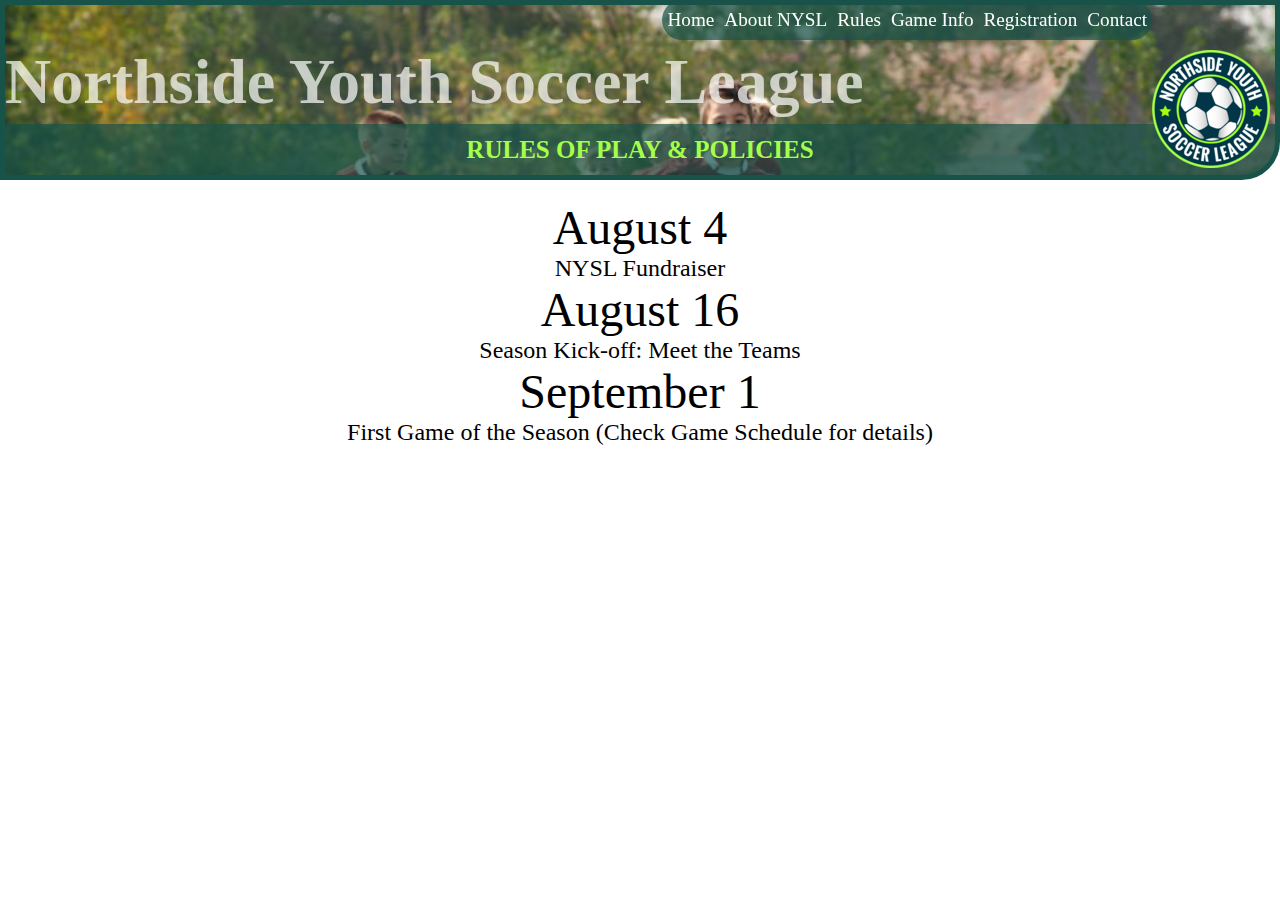
<file: index.html>
<!DOCTYPE html>
<html lang="en">
<head>
    <meta charset="UTF-8">
    <meta http-equiv="X-UA-Compatible" content="IE=edge">
    <meta name="viewport" content="width=device-width, initial-scale=1.0">
    <link rel="stylesheet" href="./styles/nysl_4.css">
    <title>Home</title>
</head>
<body>
    <a id="enc" href="./">
        <header>
            <h1>Northside Youth Soccer League</h1>
            <h2>RULES OF PLAY & POLICIES</h2>
        </header>
        <img id="logo" src="./img/nysl_logo.png" alt="Logotipo">
        <img id="logo1" src="./img/nysl_logo1.png" alt="Logotipo">
    </a>
    <div class="nav">
        <nav>
            <a id="act" href="#">Home</a>
            <a href="./about.html">About NYSL</a>
            <a href="./rules.html">Rules</a>
            <a href="./game_info.html">Game Info</a>
            <a href="./registration.html">Registration</a>
            <a href="./contact.html">Contact</a>
        </nav>
    </div>
   <main>
       <!-- lista descriptiva-->
       <dl>
            <dt>August 4</dt>
            <dd>NYSL Fundraiser</dd>
            <dt>August 16</dt>
            <dd>Season Kick-off: Meet the Teams</dd>
            <dt>September 1</dt>
            <dd>First Game of the Season (Check Game Schedule for details)</dd>
       </dl>
   </main>
   <script src="./js/main.js"></script>
</body>
</html>
</file>
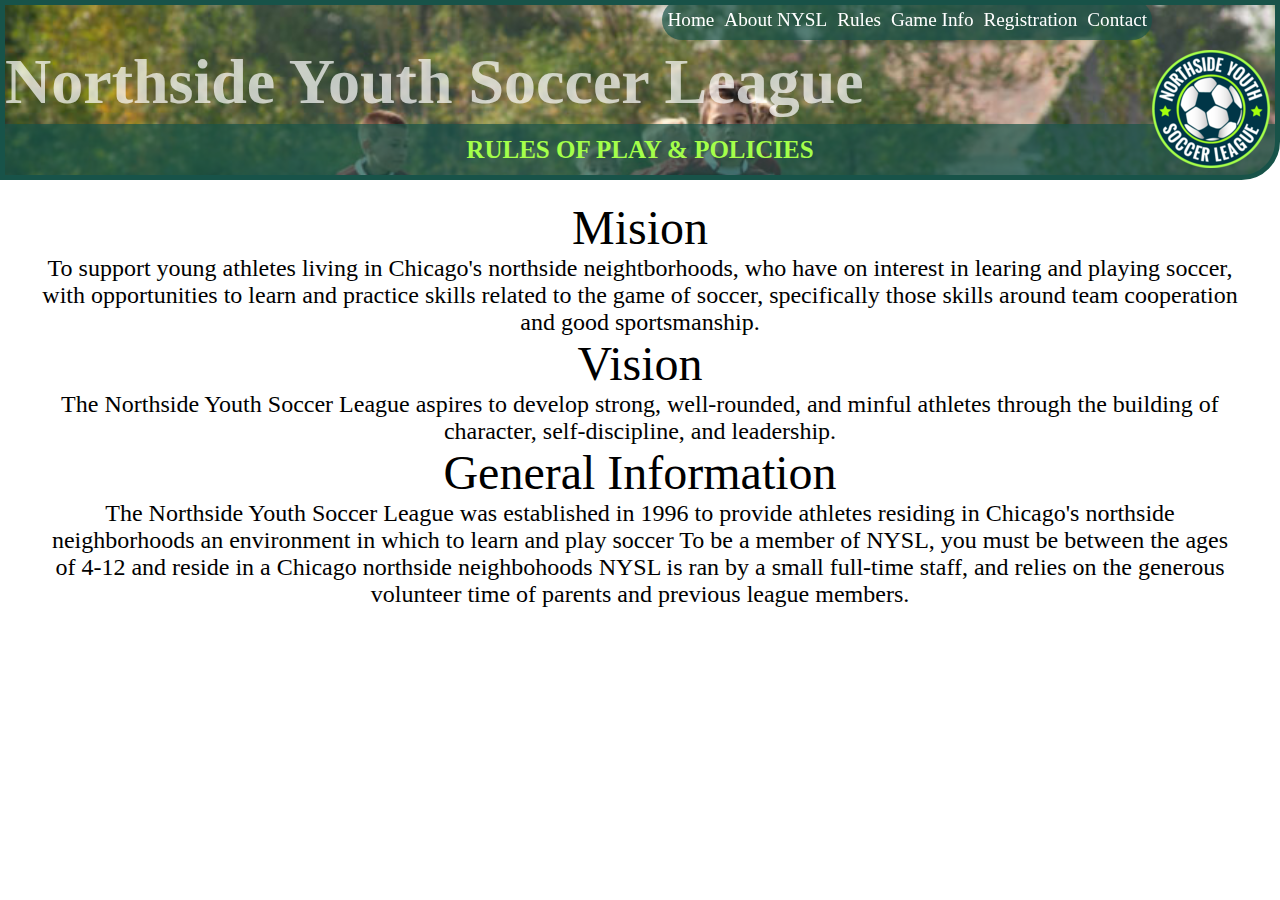
<file: about.html>
<!DOCTYPE html>
<html lang="en">
<head>
    <meta charset="UTF-8">
    <meta http-equiv="X-UA-Compatible" content="IE=edge">
    <meta name="viewport" content="width=device-width, initial-scale=1.0">
    <link rel="stylesheet" href="./styles/nysl_4.css">
    <title>About</title>
</head>
<body>
    <a id="enc" href="./">
        <header>
            <h1>Northside Youth Soccer League</h1>
            <h2>RULES OF PLAY & POLICIES</h2>
        </header>
        <img id="logo" src="./img/nysl_logo.png" alt="Logotipo">
        <img id="logo1" src="./img/nysl_logo1.png" alt="Logotipo">
    </a>
    <div class="nav">
        <nav>
            <a href="./">Home</a>
            <a id="act" href="#">About NYSL</a>
            <a href="./rules.html">Rules</a>
            <a href="./game_info.html">Game Info</a>
            <a href="./registration.html">Registration</a>
            <a href="./contact.html">Contact</a>
        </nav>
    </div>
   <main>
       <!-- lista descriptiva-->
       <dl id="about">
            <dt>Mision</dt>
            <dd>To support young athletes living in Chicago's northside neightborhoods, who have on interest in learing and playing soccer, with opportunities to learn and practice skills related to the game of soccer, specifically those skills around team cooperation and good sportsmanship.</dd>
            <dt>Vision</dt>
            <dd>The Northside Youth Soccer League aspires to develop strong, well-rounded, and minful athletes through the building of character, self-discipline, and leadership.</dd>
            <dt>General Information</dt>
            <dd>The Northside Youth Soccer League was established in 1996 to provide athletes residing in Chicago's northside neighborhoods an environment in which to learn and play soccer To be a member of NYSL, you must be between the ages of 4-12 and reside in a Chicago northside neighbohoods NYSL is ran by a small full-time staff, and relies on the generous volunteer time of parents and previous league members.</dd>
       </dl>
   </main>
</body>
</html>
</file>
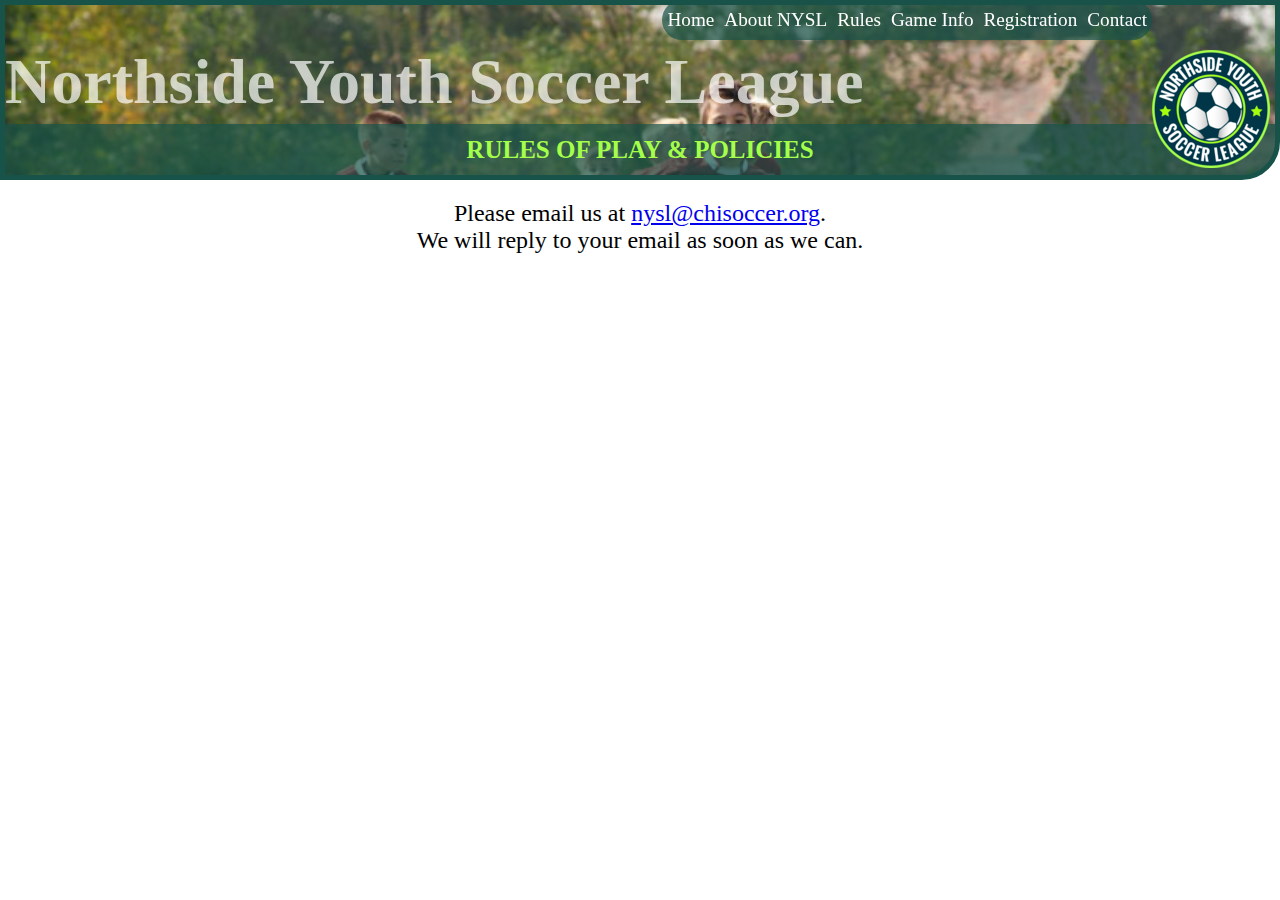
<file: contact.html>
<!DOCTYPE html>
<html lang="en">
<head>
    <meta charset="UTF-8">
    <meta http-equiv="X-UA-Compatible" content="IE=edge">
    <meta name="viewport" content="width=device-width, initial-scale=1.0">
    <link rel="stylesheet" href="./styles/nysl_4.css">
    <title>Home</title>
</head>
<body>
    <a id="enc" href="./">
        <header>
            <h1>Northside Youth Soccer League</h1>
            <h2>RULES OF PLAY & POLICIES</h2>
        </header>
        <img id="logo" src="./img/nysl_logo.png" alt="Logotipo">
        <img id="logo1" src="./img/nysl_logo1.png" alt="Logotipo">
    </a>
    <div class="nav">
        <nav>
            <a href="./">Home</a>
            <a href="./about.html">About NYSL</a>
            <a href="./rules.html">Rules</a>
            <a href="./game_info.html">Game Info</a>
            <a href="./registration.html">Registration</a>
            <a id="act" href="#">Contact</a>
        </nav>
    </div>
   <main>
       <div id="cont">
           <p>Please email us at <a href="mailto:nysl@chisoccer.org">nysl@chisoccer.org</a>.</p>
           <p>We will reply to your email as soon as we can.</p>
       </div>
   </main>
</body>
</html>
</file>
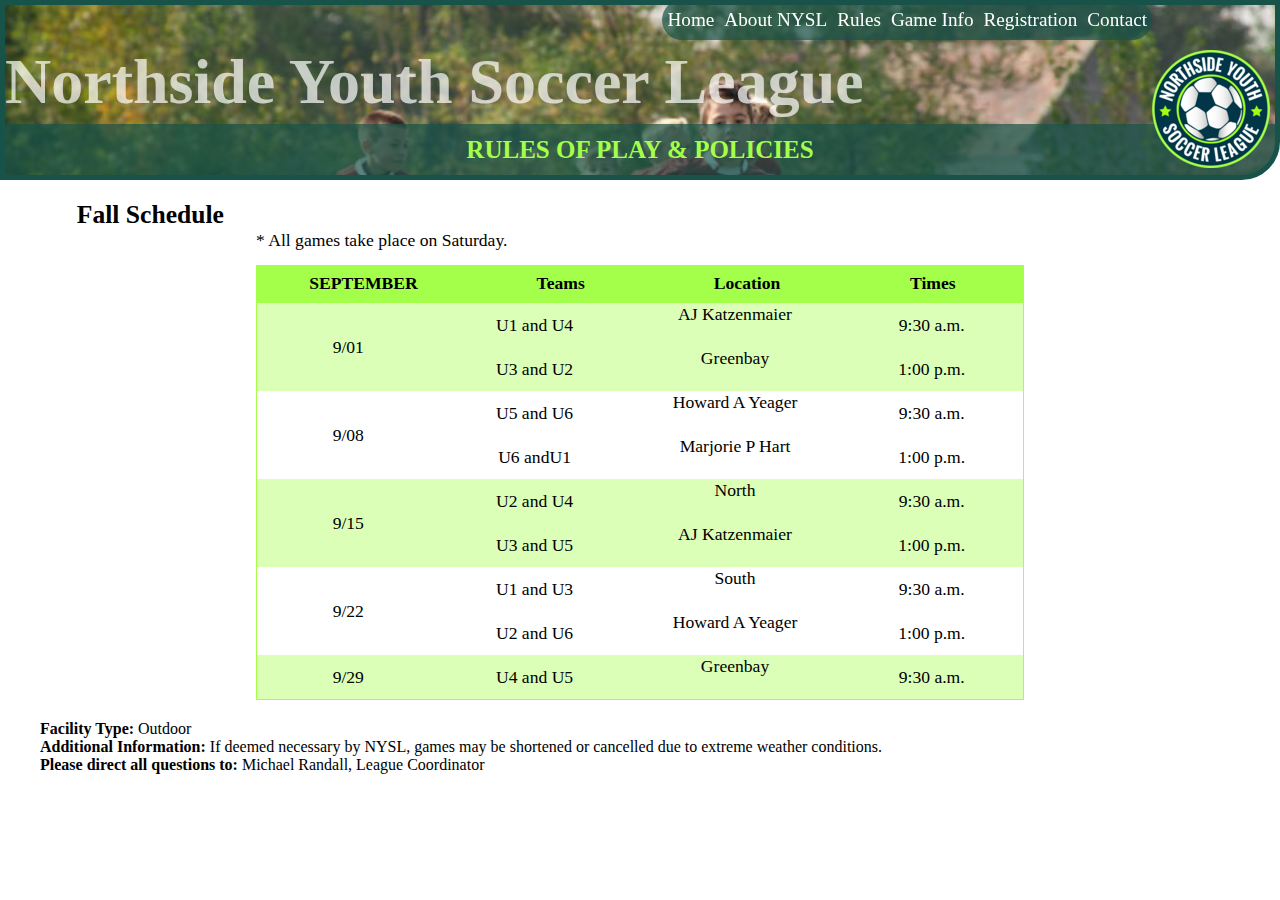
<file: game_info.html>
<!DOCTYPE html>
<html lang="en">
<head>
    <meta charset="UTF-8">
    <meta http-equiv="X-UA-Compatible" content="IE=edge">
    <meta name="viewport" content="width=device-width, initial-scale=1.0">
    <link rel="stylesheet" href="./styles/nysl_4.css">
    <title>Game Info</title>
</head>
<body>
    <a id="enc" href="./">
        <header>
            <h1>Northside Youth Soccer League</h1>
            <h2>RULES OF PLAY & POLICIES</h2>
        </header>
        <img id="logo" src="./img/nysl_logo.png" alt="Logotipo">
        <img id="logo1" src="./img/nysl_logo1.png" alt="Logotipo">
    </a>
    <div class="nav">
        <nav>
            <a id="act" href="./">Home</a>
            <a href="./about.html">About NYSL</a>
            <a href="./rules.html">Rules</a>
            <a id="act" href="./game_info.html">Game Info</a>
            <a href="./registration.html">Registration</a>
            <a href="./contact.html">Contact</a>
        </nav>
    </div>
    <main>
        <h3 id="t_table">Fall Schedule</h3>
        <table>
            <caption>
                * All games take place on Saturday.
            </caption>
            <thead>
                <tr>
                    <th>SEPTEMBER</th>
                    <th>Teams</th>
                    <th>Location</th>
                    <th>Times</th>
                </tr>
            </thead>
            <tbody>
                <tr>
                    <td rowspan="2">9/01</td>
                    <td>U1 and U4</td>
                    <td class="maps">AJ Katzenmaier
                        <iframe src="https://www.google.com/maps/embed?pb=!1m18!1m12!1m3!1d2949.7808848531467!2d-87.86499018504057!3d42.32587204525335!2m3!1f0!2f0!3f0!3m2!1i1024!2i768!4f13.1!3m3!1m2!1s0x880f932fbc6ba7cd%3A0xcf2bbe275c6da815!2sKatzenmaier%20School!5e0!3m2!1ses-419!2suk!4v1614691502248!5m2!1ses-419!2suk" width="100%" height="100%" style="border:0;" allowfullscreen="" loading="lazy" alt="School Map"></iframe>
                    </td>
                    <td>9:30 a.m.</td>
                </tr>
                <tr>
                    <td>U3 and U2</td>
                    <td class="maps">Greenbay
                        <iframe src="https://www.google.com/maps/embed?pb=!1m18!1m12!1m3!1d2950.011012009336!2d-87.87105288491422!3d42.32096387918946!2m3!1f0!2f0!3f0!3m2!1i1024!2i768!4f13.1!3m3!1m2!1s0x880f933bce5af881%3A0x740a7a7d548adce1!2sGreen%20Bay%20School%20(Pre-K)!5e0!3m2!1ses-419!2sar!4v1614698621868!5m2!1ses-419!2sar" width="100%" height="100%" style="border:0;" allowfullscreen="" loading="lazy"></iframe>
                    </td>
                    <td>1:00 p.m.</td>
                </tr>
                <tr>
                    <td rowspan="2">9/08</td>
                    <td>U5 and U6</td>
                    <td class="maps">Howard A Yeager
                        <iframe src="https://www.google.com/maps/embed?pb=!1m18!1m12!1m3!1d2950.2700626313863!2d-87.85606978491447!3d42.31543827918992!2m3!1f0!2f0!3f0!3m2!1i1024!2i768!4f13.1!3m3!1m2!1s0x880feccac26b07c5%3A0x8b51fa5d6efe771a!2sHoward%20A.%20Yeager%20School%20(PREK-K)!5e0!3m2!1ses-419!2sar!4v1614698700915!5m2!1ses-419!2sar" width="100%" height="100%" style="border:0;" allowfullscreen="" loading="lazy"></iframe>
                    </td>
                    <td>9:30 a.m.</td>
                </tr>
                <tr>
                    <td>U6 andU1</td>
                    <td class="maps">Marjorie P Hart
                        <iframe src="https://www.google.com/maps/embed?pb=!1m18!1m12!1m3!1d378756.966577258!2d-88.02602109305579!3d42.12805256998808!2m3!1f0!2f0!3f0!3m2!1i1024!2i768!4f13.1!3m3!1m2!1s0x0%3A0x9a4d5f9aafd42e02!2sMarjorie%20P%20Hart%20School!5e0!3m2!1ses-419!2sar!4v1614698942517!5m2!1ses-419!2sar" width="100%" height="100%" style="border:0;" allowfullscreen="" loading="lazy"></iframe>
                    </td>
                    <td>1:00 p.m.</td>
                </tr>
                <tr>
                    <td rowspan="2">9/15</td>
                    <td>U2 and U4</td>
                    <td class="maps">North
                        <iframe src="https://www.google.com/maps/embed?pb=!1m18!1m12!1m3!1d23623.765383183745!2d-87.84157109976859!3d42.25779883272836!2m3!1f0!2f0!3f0!3m2!1i1024!2i768!4f13.1!3m3!1m2!1s0x0%3A0x4662ca3f70cf6687!2sNorth%20Hall!5e0!3m2!1ses-419!2sar!4v1614699114634!5m2!1ses-419!2sar" width="100%" height="100%" style="border:0;" allowfullscreen="" loading="lazy"></iframe>
                    </td>
                    <td>9:30 a.m.</td>
                </tr>
                <tr>
                    <td>U3 and U5</td>
                    <td class="maps">AJ Katzenmaier
                        <iframe id="AK" src="https://www.google.com/maps/embed?pb=!1m18!1m12!1m3!1d2949.7808848531467!2d-87.86499018504057!3d42.32587204525335!2m3!1f0!2f0!3f0!3m2!1i1024!2i768!4f13.1!3m3!1m2!1s0x880f932fbc6ba7cd%3A0xcf2bbe275c6da815!2sKatzenmaier%20School!5e0!3m2!1ses-419!2suk!4v1614691502248!5m2!1ses-419!2suk" width="100%" height="100%" style="border:0;" allowfullscreen="" loading="lazy" alt="School Map"></iframe>
                    </td>
                    <td>1:00 p.m.</td>
                </tr>
                <tr>
                    <td rowspan="2">9/22</td>
                    <td>U1 and U3</td>
                    <td class="maps">South
                        <iframe src="https://www.google.com/maps/embed?pb=!1m18!1m12!1m3!1d94418.17375997563!2d-87.92500079793545!3d42.30908398693505!2m3!1f0!2f0!3f0!3m2!1i1024!2i768!4f13.1!3m3!1m2!1s0x0%3A0x8ce88e90b96bbec1!2sSouth%20Elementary%20School%20(K-5)!5e0!3m2!1ses-419!2sar!4v1614699237434!5m2!1ses-419!2sar" width="100%" height="100%" style="border:0;" allowfullscreen="" loading="lazy"></iframe>
                    </td>
                    <td>9:30 a.m.</td>
                </tr>
                <tr>
                    <td>U2 and U6</td>
                    <td class="maps">Howard A Yeager
                        <iframe src="https://www.google.com/maps/embed?pb=!1m18!1m12!1m3!1d2950.2700626313863!2d-87.85606978491447!3d42.31543827918992!2m3!1f0!2f0!3f0!3m2!1i1024!2i768!4f13.1!3m3!1m2!1s0x880feccac26b07c5%3A0x8b51fa5d6efe771a!2sHoward%20A.%20Yeager%20School%20(PREK-K)!5e0!3m2!1ses-419!2sar!4v1614698700915!5m2!1ses-419!2sar" width="100%" height="100%" style="border:0;" allowfullscreen="" loading="lazy"></iframe>
                    </td>
                    <td>1:00 p.m.</td>
                </tr>
                <tr>
                    <td>9/29</td>
                    <td>U4 and U5</td>
                    <td class="maps">Greenbay
                        <iframe src="https://www.google.com/maps/embed?pb=!1m18!1m12!1m3!1d2950.011012009336!2d-87.87105288491422!3d42.32096387918946!2m3!1f0!2f0!3f0!3m2!1i1024!2i768!4f13.1!3m3!1m2!1s0x880f933bce5af881%3A0x740a7a7d548adce1!2sGreen%20Bay%20School%20(Pre-K)!5e0!3m2!1ses-419!2sar!4v1614698621868!5m2!1ses-419!2sar" width="100%" height="100%" style="border:0;" allowfullscreen="" loading="lazy"></iframe>
                    </td>
                    <td>9:30 a.m.</td>
                </tr>
            </tbody>
        </table>
        <div id="dtable">
            <p class="ptabla"><span>Facility Type:</span> Outdoor</p>
            <p  class="ptabla"><span>Additional Information:</span>  If deemed necessary by NYSL, games may be shortened
                or cancelled due to extreme weather conditions.</p>
            <p  class="ptabla"><span>Please direct all questions to:</span> Michael Randall, League Coordinator</p>
        </div>
    </main>
</body>
</html>
</file>
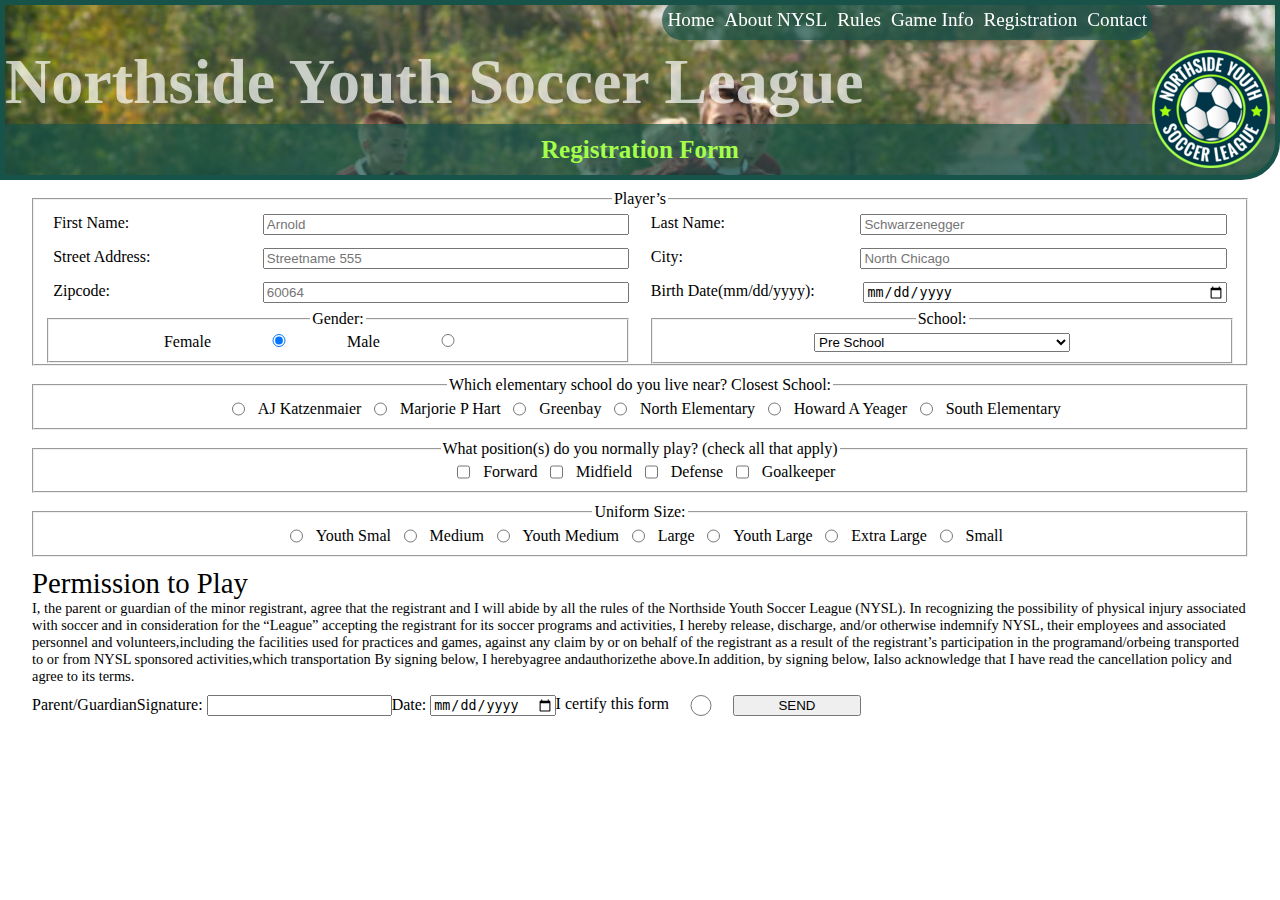
<file: registration.html>
<!DOCTYPE html>
<html lang="en">
<head>
    <meta charset="UTF-8">
    <meta http-equiv="X-UA-Compatible" content="IE=edge">
    <meta name="viewport" content="width=device-width, initial-scale=1.0">
    <link rel="stylesheet" href="./styles/nysl_4.css">
    <title>Registration</title>
</head>
<body>
    <a id="enc" href="./">
        <header>
            <h1>Northside Youth Soccer League</h1>
            <h2>Registration Form</h2>
        </header>
        <img id="logo" src="./img/nysl_logo.png" alt="Logotipo">
        <img id="logo1" src="./img/nysl_logo1.png" alt="Logotipo">
    </a>
    <div class="nav">
        <nav>
            <a href="./">Home</a>
            <a href="./about.html">About NYSL</a>
            <a href="./rules.html">Rules</a>
            <a href="./game_info.html">Game Info</a>
            <a id="act" href="./registration.html">Registration</a>
            <a href="./contact.html">Contact</a>
        </nav>
    </div>
   <main>
       <form action="./show_data.html">
            <fieldset class="player">
                <legend>Player’s</legend>
                <label>
                    First Name:
                    <input type="text" name="first_name" id="name" placeholder="Arnold">
                </label>
                <label>
                    Last Name:
                    <input type="text" name="last_name" id="lastname" placeholder="Schwarzenegger">
                </label>
                <label >
                    Street Address:
                    <input type="text" name="street_address" id="street" placeholder="Streetname 555">
                </label>
                <label>
                    City:
                    <input type="text" name="city" id="city" placeholder="North Chicago">
                </label>
                <label>
                    Zipcode:
                    <input type="text" name="zip_code" id="zcode" placeholder="60064">
                </label>
                <label>
                    Birth Date(mm/dd/yyyy):
                    <input type="date" name="birt_date">
                </label>
                <div>
                    <fieldset>
                        <legend>
                            Gender:
                        </legend>
                        Female
                        <input type="radio" name="gender" class="f" value="female" checked>
                        Male
                        <input type="radio" name="gender" class="f" value="male">
                    </fieldset>
                </div>
                <div>
                    <fieldset>
                        <legend>
                            School:
                        </legend>
                        <select name="school" id="school">
                            <option value="preschool">Pre School</option>
                            <option value="1st">1st</option>
                            <option value="2st">2st</option>
                            <option value="3st">3st</option>
                            <option value="4st">4st</option>
                            <option value="5st">5st</option>
                        </select>
                    </fieldset>
                </div>
            </fieldset>
            <fieldset class="check">
                <legend>Which elementary school do you live near? Closest School:</legend>
                <input type="radio" name="Closest_School" value="AJ_Katzenmaier">AJ Katzenmaier 
                <input type="radio" name="Closest_School" value="Marjorie_P_Hart">Marjorie P Hart
                <input type="radio" name="Closest_School" value="Greenbay">Greenbay
                <input type="radio" name="Closest_School" value="North_Elementary">North Elementary
                <input type="radio" name="Closest_School" value="Howard_A_Yeager">Howard A Yeager 
                <input type="radio" name="Closest_School" value="South_Elementary">South Elementary
            </fieldset>
            <fieldset class="check">
                <legend>What position(s) do you normally play? (check all that apply)</legend>
                <input type="checkbox" name="Position_Play" value="Forward">Forward 
                <input type="checkbox" name="Position_Play" value="Midfield">Midfield
                <input type="checkbox" name="Position_Play" value="Defense">Defense 
                <input type="checkbox" name="Position_Play" value="Goalkeeper">Goalkeeper 
            </fieldset>
            <fieldset class="check">
                <legend>
                    Uniform Size:
                </legend>
                <input type="radio" name="Uniform_Size" value="Youth_Smal">Youth Smal
                <input type="radio" name="Uniform_Size" value="Medium">Medium
                <input type="radio" name="Uniform_Size" value="Youth_Medium">Youth Medium
                <input type="radio" name="Uniform_Size" value="Large">Large
                <input type="radio" name="Uniform_Size" value="Youth_Large">Youth Large
                <input type="radio" name="Uniform_Size" value="Extra_Large">Extra Large
                <input type="radio" name="Uniform_Size" value="Small">Small
            </fieldset>
            <dl class="permit">
                <dt>
                    Permission to Play
                </dt>
                <dd>
                    I, the parent or guardian of the minor registrant, agree that the registrant and I will abide by all the rules of
the Northside Youth Soccer League (NYSL). In recognizing the possibility of physical injury associated with
soccer and in consideration for the “League” accepting the registrant for its soccer programs and activities,
I hereby release, discharge, and/or otherwise indemnify NYSL, their employees and associated personnel
and volunteers,including the facilities used for practices and games, against any claim by or on behalf of
the registrant as a result of the registrant’s participation in the programand/orbeing transported to or from
NYSL sponsored activities,which transportation
By signing below, I herebyagree andauthorizethe above.In addition, by signing below, Ialso acknowledge
that I have read the cancellation policy and agree to its terms.

                </dd>
            </dl>
            <div class="conf">
                <label>
                    Parent/GuardianSignature:
                    <input type="text" name="parent" id="parent">
                </label>
                <label>
                    Date:
                    <input type="date" name="date" id="date">
                </label>
                <label id="dcert">
                    I certify this form
                    <input type="radio" name="certify" id="cert">
                </label>
                <div id="send">
                    <input type="submit" value="SEND">
                </div>
            </div>
        </form>
   </main>
</body>
</html>
</file>
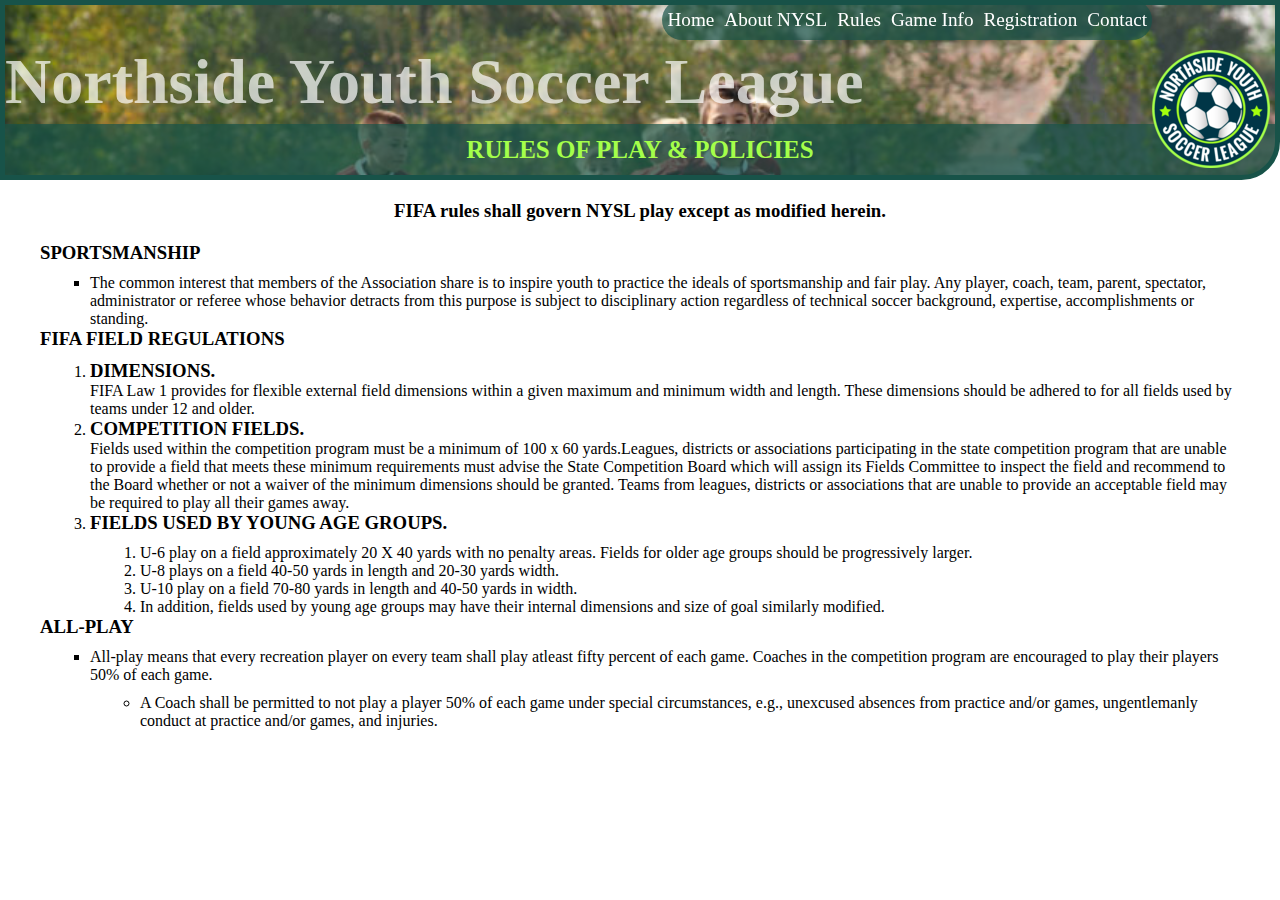
<file: rules.html>
<!DOCTYPE html>
<html lang="en">
<head>
    <meta charset="UTF-8">
    <meta http-equiv="X-UA-Compatible" content="IE=edge">
    <meta name="viewport" content="width=device-width, initial-scale=1.0">
    <link rel="stylesheet" href="./styles/nysl_4.css">
    <title>Rules</title>
</head>
<body>
    <a id="enc" href="./">
        <header>
            <h1>Northside Youth Soccer League</h1>
            <h2>RULES OF PLAY & POLICIES</h2>
        </header>
        <img id="logo" src="./img/nysl_logo.png" alt="Logotipo">
        <img id="logo1" src="./img/nysl_logo1.png" alt="Logotipo">
    </a>
    <div class="nav">
        <nav>
            <a href="./">Home</a>
            <a href="./about.html">About NYSL</a>
            <a id="act" href="#">Rules</a>
            <a href="./game_info.html">Game Info</a>
            <a href="./registration.html">Registration</a>
            <a href="./contact.html">Contact</a>
        </nav>
    </div>
    <main>
        <h3>FIFA rules shall govern NYSL play except as modified herein.</h3>
        <div id="list">
            <h3>SPORTSMANSHIP</h3>
            <ul>
                <li>
                    The common interest that members of the Association share is to inspire
                    youth to practice the ideals of sportsmanship and fair play. Any player, coach,
                    team, parent, spectator, administrator or referee whose behavior detracts
                    from this purpose is subject to disciplinary action regardless of technical
                    soccer background, expertise, accomplishments or standing.
                </li>
            </ul>
            <h3>FIFA FIELD REGULATIONS</h3>
            <ol>
                <li>
                    <h3>DIMENSIONS.</h3> FIFA Law 1 provides for flexible external field dimensions
                    within a given maximum and minimum width and length. These dimensions
                    should be adhered to for all fields used by teams under 12 and older.</li>
                <li>
                    <h3>COMPETITION FIELDS.</h3> Fields used within the competition program must be
                    a minimum of 100 x 60 yards.Leagues, districts or associations participating in
                    the state competition program that are unable to provide a field that meets
                    these minimum requirements must advise the State Competition Board which
                    will assign its Fields Committee to inspect the field and recommend to the
                    Board whether or not a waiver of the minimum dimensions should be granted.
                    Teams from leagues, districts or associations that are unable to provide an
                    acceptable field may be required to play all their games away.</li>
                <li>
                    <h3>FIELDS USED BY YOUNG AGE GROUPS.</h3>
                    <ol>
                        <li>U-6 play on a field approximately 20 X 40 yards with no penalty areas.
                            Fields for older age groups should be progressively larger.</li>
                        <li>U-8 plays on a field 40-50 yards in length and 20-30 yards width.</li>
                        <li>U-10 play on a field 70-80 yards in length and 40-50 yards in width.</li>
                        <li>In addition, fields used by young age groups may have their internal
                            dimensions and size of goal similarly modified.</li>
                    </ol>
                </li>
            </ol>
            <h3>ALL-PLAY</h3>
            <ul>
                <li>All-play means that every recreation player on every team shall play atleast
                    fifty percent of each game. Coaches in the competition program are
                    encouraged to play their players 50% of each game.
                    <ul>
                        <li>
                            A Coach shall be permitted to not play a player 50% of each game
                            under special circumstances, e.g., unexcused absences from practice
                            and/or games, ungentlemanly conduct at practice and/or games, and
                            injuries.
                        </li>
                    </ul>
                </li>
            </ul>                
        </div>
    </main>
</body>
</html>
</file>
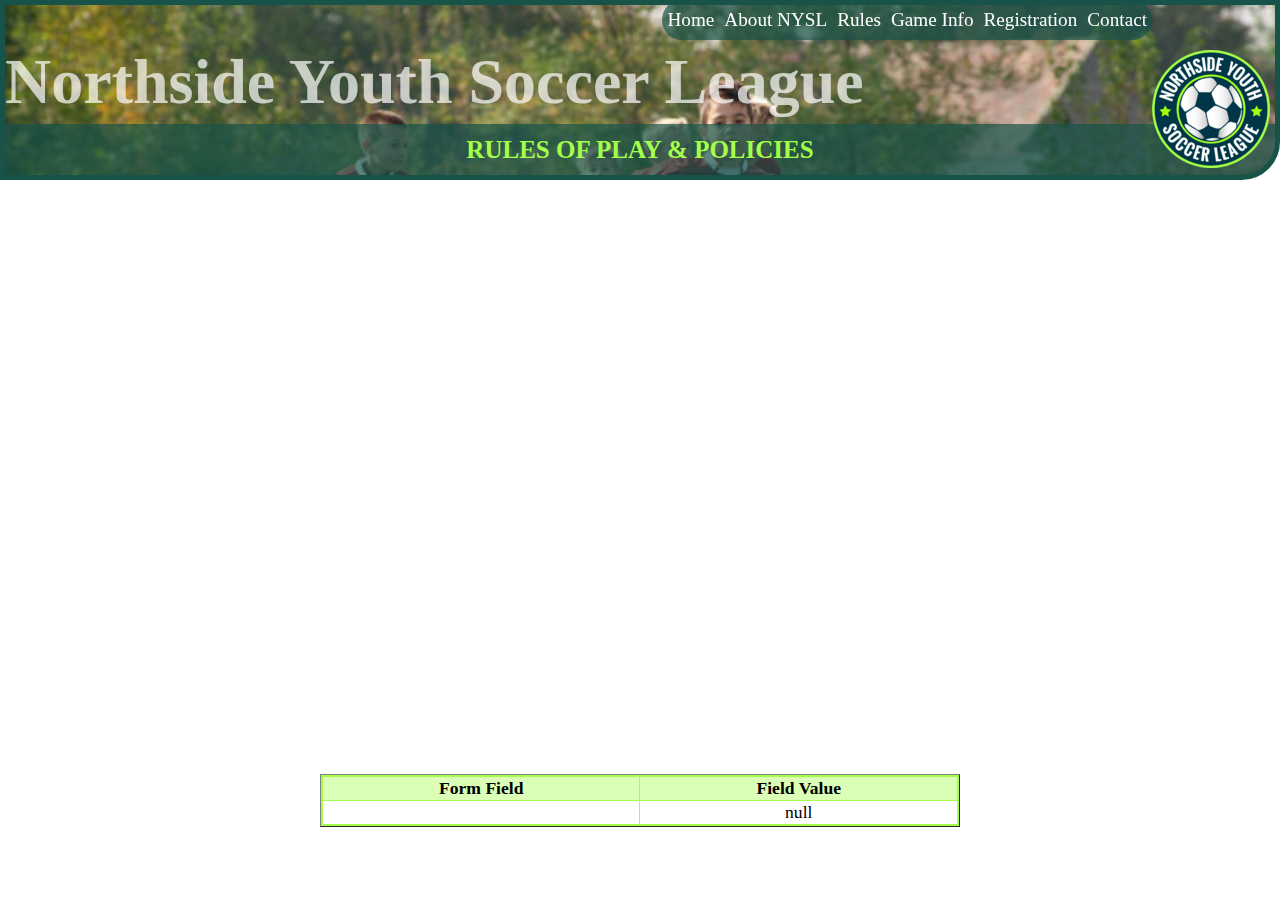
<file: show_data.html>
<html>
<head>
    <meta charset="UTF-8">
    <meta http-equiv="X-UA-Compatible" content="IE=edge">
    <meta name="viewport" content="width=device-width, initial-scale=1.0">
    <link rel="stylesheet" href="./styles/nysl_4.css">
    <title>Feedback Sent</title>
</head>
<body>
  <a id="enc" href="./">
    <header>
        <h1>Northside Youth Soccer League</h1>
        <h2>RULES OF PLAY & POLICIES</h2>
    </header>
    <img id="logo" src="./img/nysl_logo.png" alt="Logotipo">
    <img id="logo1" src="./img/nysl_logo1.png" alt="Logotipo">
</a>
<div class="nav">
  <nav>
      <a href="./">Home</a>
      <a href="./about.html">About NYSL</a>
      <a id="act" href="#">Rules</a>
      <a href="./game_info.html">Game Info</a>
      <a href="./registration.html">Registration</a>
      <a href="./contact.html">Contact</a>
  </nav>
</div>
<p align=center>&nbsp;</p>
<h1 align=center><font size="+1">The following information has been sent as your
  feedback:</font></h1>

<table class="rt" border="1" align="center">
  <tr>
    <th align="center">Form Field</th>
    <th align="center">Field Value</th>
  </tr>

<script language="javascript">
var args = location.search.substr(1).split('&');
for (var i = 0; i < args.length; ++i) {
  var parts = args[i].split('=');
  if (parts != null) {
    var field = parts[0];
    var value = parts[1];
    if (value == null) {
      value = "null"
    }
    else {
      value = '"' + unescape(value.replace(/\+/g, ' ')) + '"';
    }

    document.writeln('<tr><td align="center">' + field + '</td>');
    document.writeln('<td align="center">' + value + '</td></tr>');
  }
}
</script>

<noscript>
<tr><td>
<p>You need to turn on Javascript in your browser.</p>

<p>In Microsoft Internet Explorer 4 or greater:</p>
<ul>
<li>From the "Tools" menu (in IE 4, it's the "View" menu), select "Internet Options".</li>
<li>Click on the "Security" tab.</li>
<li>Click on the "Custom Level" button. (In IE 4, select "Custom"
and then click on "Settings...".)</li>
<li>Under "Active scripting" make sure "Enable" is selected.</li>
</ul>

<p>In Netscape version 4 or greater:</p>
<ul>
<li>From the <b>Edit</b> menu, select <b>Preferences</b>.</li>
<li>In the <b>Category</b> list on the left, click on the word "Advanced".</li>
<li>In the panel on the right, make sure "Enable JavaScript" is checked.</li>
<li>Click the <b>OK</b> button.</li>
</ul>

</td></tr>
</noscript>

</table>
</body>
</html>
</file>
<file: styles/nysl_4.css>
:root{
    --vo: rgb(24, 83, 73);
    --voo: rgb(24, 83, 73 , 0.7);
    --vc:rgb(164, 255, 74) ;
    --vcc: rgb(164, 255, 74 , 0.4);
}
*{
    margin: 0;
}
header{
    background-image: url("../img/design1_image1.jpg");
    background-repeat: no-repeat;
    background-size: cover;
    border: 5px solid var(--vo);
    border-radius: 0 0 3vw 0;
    height: 170px;
    display: flex;
    flex-direction: column;
    justify-content: space-between;
}
body{
    display: flex;
    flex-wrap: wrap;
}
body > *{
    width: 100vw;
}
h2{
    background-color:var(--voo);
    color:var(--vc);
    border-radius: 0 0 2vw 0;
    height: 30%;
    display: flex;
    justify-content: center;
    align-items: center;
    font-size: 25px;
}
h1{ 
    font-size: 5vw;
    margin: 40px 0 0 0;
    color: rgb(255, 255, 255, 0.7);
    transition: font-size 1s;
}
h1:hover{
    color:var(--vc);
}
#logo{
    position: absolute;
    top: 50px;
    right: 10px;
    transition: border 1s;
    animation-name: girar;
    animation-duration: 2s;
}
#logo:hover{
    border-radius: 120px;
    top: 38px;
    right: 6px;
    border: 8px solid var(--vcc);
} 
.nav{
    display: flex;
    width: 100vw;
    justify-content: flex-end;
    position:fixed;
}
nav{
    background-color: var(--voo);
    border-radius: 20px;
    display: flex;
    justify-content: space-around;
    position: absolute;
    margin-right: 10vw;
    height: 40px;
    width: auto;
    top:0px;
    align-items: stretch;
}
nav > *{
    font-size: 1.2rem;
    text-decoration: none;
    text-align: center;
    color:white;
    padding: 0 5px 0 5px;
    border-radius: 20px;
    display: flex;
    justify-content: center;
    align-items: center;
    flex-grow: 1;
}
nav > *:hover{
    background-color:rgba(255, 255, 255, 0.2);
    color: var(--vc);
}
main{
    display: flex;
    justify-content: center;
    flex-direction: column;
    justify-content: space-around;
    height: auto;
    flex-wrap: wrap;
}
main > *{
    display: block;
    text-align: center;
    padding: 20px 40px 0 40px;
}
dt{
    font-size: 3em;
}
dd{
    font-size: 1.5em;
}
#cont{
    font-size: 1.5em;
}
caption,thead,tbody,footer{
    width: 500px;
    text-align: left;
}
#list{
    text-align: left;
}
ol,ul{
    padding: 10px 0 0 50px;
}
ul{
    list-style-type: square;
}
li > ul{
    list-style-type:circle;
}
table{
    width: 60vw;
    padding: 0;
    margin: auto;
    border-collapse: collapse;
    display: flex;
    flex-wrap: wrap;
}
table > *{
    display: block;
    width: 100vw;
    font-size: 1.1em;
    text-align: center;
}
thead, tbody{
    border:1px solid var(--vc);
}
caption{
    border: none;
    text-align: left;
    height: 2em;
}
#t_table{
    padding: 20px 0 0 6vw;
    text-align: left;
    font-size: 1.6em;
}
tr > *{
    width: 25vw;
    text-align: center;
}
thead > tr{
    background-color: var(--vc);
    height: 2em;
}
tbody > tr:nth-child(4n-3){
    background-color: var(--vcc);
}
tbody > tr:nth-child(4n-2){
    background-color: var(--vcc);
}
#enc{
    text-decoration: none;
}
.ptabla > span{
    font-weight: bold;
}
#detables{
    margin-top: 20px;
}
.ptabla{
    text-align: left;
    font-size: 1em;
}
.maps{
    height: 0.03vh;
}
.maps:hover{
    border: 1px solid var(--vc);
    width: 15vw;
    height: 20vh;
}
footer{
    width: 100vw;
    margin-top: 1em;
    display: flex;
    justify-content: space-evenly;
}
form{
    margin: auto;
    padding: 0;
    width: 95vw;
    display: flex;
    flex-wrap: wrap;
}
form > *{
    width: 100vw;
    margin: 10px 0 0 0;
}
.permit{
    text-align: left;
    font-size: 0.6em;
}
.player{
    padding: 0 1vw 0 1vw;
    width: 100vw;
    display: flex;
    flex-wrap: wrap;
    justify-content: space-between;
}
.player > label{
    width: 45vw;
    margin: 0.5vw;
    display: flex;
    justify-content:space-between;
}
.player > label >*{
    width: 28vw;
}
.player > div >fieldset {
    width: 43.3vw;
}
.f{
    width: 10vw;
}
#school{
    width: 20vw;
}
form > label{
    width: 31.4vw;
    display: flex;
    justify-content:space-around;
}
form > label >*{
    width: 20vw;
}
.check{
    display: flex;
    flex-wrap: wrap;
    justify-content:center;
}
.check > input{
    margin: 0 1vw 0 1vw;
}
#cert{
    width: 5vw;
}
#dcert{
    display: flex;
    justify-content: flex-start;
}
#send{
    display: flex;
    justify-content: flex-end;
}
#send > input{
    width: 10vw;
}
.rt{
    width: 50vw;
}
.conf{
    display: flex;
    flex-wrap: wrap;
}

@media (max-width:630px){
    #logo1{  
        position: absolute;
        top: 65px;
        right: 7.5px;
        transition: border 1s;
    }
    #logo1:hover{
        border-radius: 120px;
        border:5px solid var(--vcc);
    }
    h1{
        margin: 70px 0 0 0;
        color: rgb(255, 255, 255, 0.85);
    }
    h1:hover{
        font-size: 5.3vw;
    }
    h2{
        padding-left: 3vw;
        height: 30%;
        display: flex;
        justify-content: left;
        align-items: center;
        font-size: 4vw;
    }
    #logo{
        display: none;
    }
    nav{
        margin: 0 10vw 0 10vw;
        flex-wrap: wrap;
        height: auto;
    }
}
@media (min-width:630px){ 
    #logo1{
        display: none;
    }
    h1:hover{
        font-size: 6vw;
    }
}
@keyframes girar{
    
}
</file>
